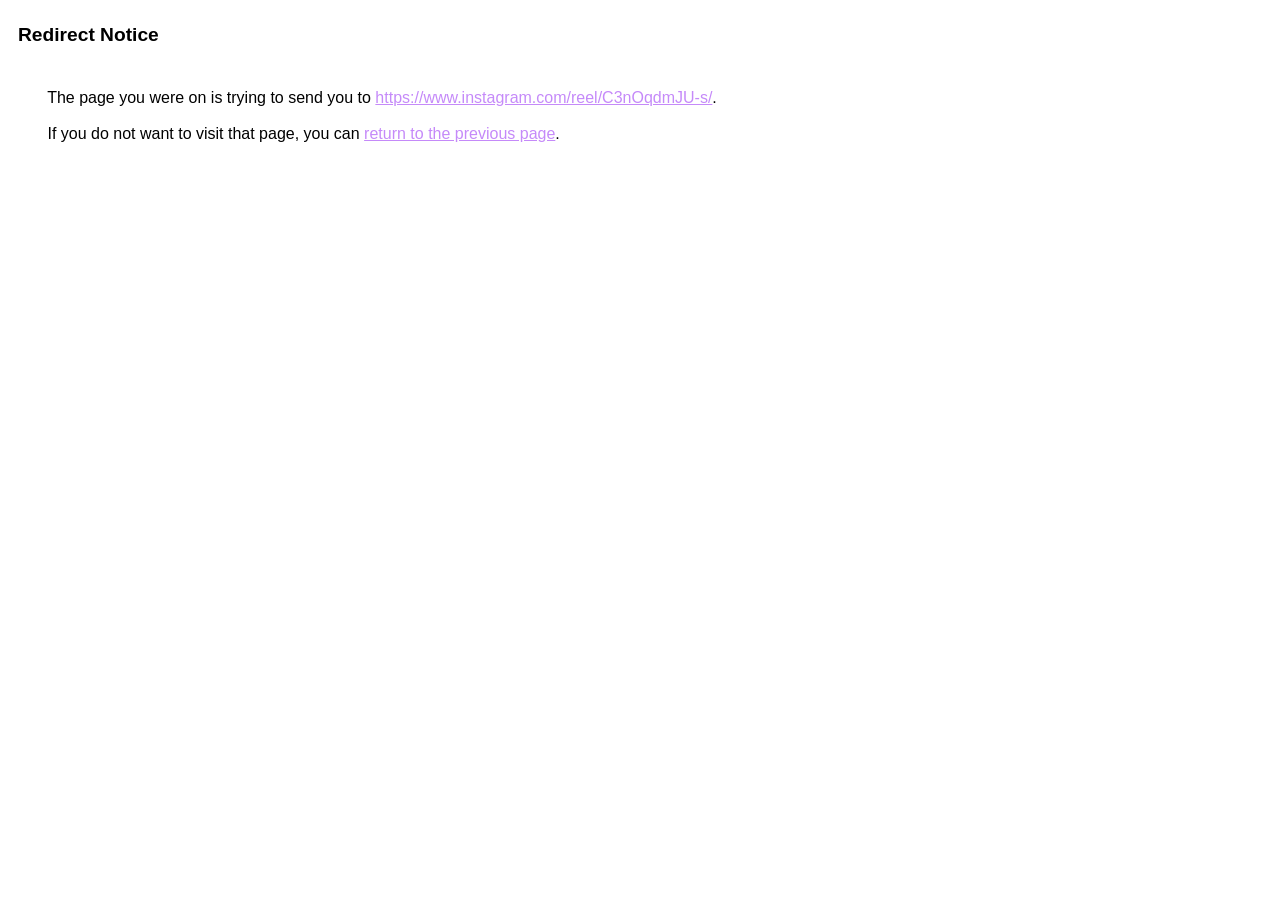
<file: images/sungiseee.html>
<html lang="en-NP"><head><meta http-equiv="Content-Type" content="text/html; charset=UTF-8"><title>Redirect Notice</title><style>body,div,a{font-family:sans-serif}body{background-color:var(--xhUGwc);margin-top:3px}div{color:var(--YLNNHc)}a:link{color:#c58af9}a:visited{color:#c58af9}a:active{color:#ff7769}div.mymGo{border-top:1px solid var(--gS5jXb);border-bottom:1px solid var(--gS5jXb);background:var(--aYn2S);margin-top:1em;width:100%}div.aXgaGb{padding:0.5em 0;margin-left:10px}div.fTk7vd{margin-left:35px;margin-top:35px}</style></head><body><div class="mymGo"><div class="aXgaGb"><font style="font-size:larger"><b>Redirect Notice</b></font></div></div><div class="fTk7vd">&nbsp;The page you were on is trying to send you to <a href="https://www.instagram.com/reel/C3nOqdmJU-s/">https://www.instagram.com/reel/C3nOqdmJU-s/</a>.<br><br>&nbsp;If you do not want to visit that page, you can <a href="#" id="tsuid_CsSJaqCsItKZ4-EP_p2ygAM_1">return to the previous page</a>.<script nonce="JQ2nWiYUEmvUSKjjaAREIg">(function(){var id='tsuid_CsSJaqCsItKZ4-EP_p2ygAM_1';(function(){document.getElementById(id).onclick=function(){window.history.back();return!1};}).call(this);})();(function(){var id='tsuid_CsSJaqCsItKZ4-EP_p2ygAM_1';var ct='originlink';var oi='unauthorizedredirect';(function(){document.getElementById(id).onmousedown=function(){var b=document&&document.referrer,a="encodeURIComponent"in window?encodeURIComponent:escape,c="";b&&(c=a(b));(new Image).src="/url?sa=T&url="+c+"&oi="+a(oi)+"&ct="+a(ct);return!1};}).call(this);})();</script><br><br><br></div></body></html>
</file>
